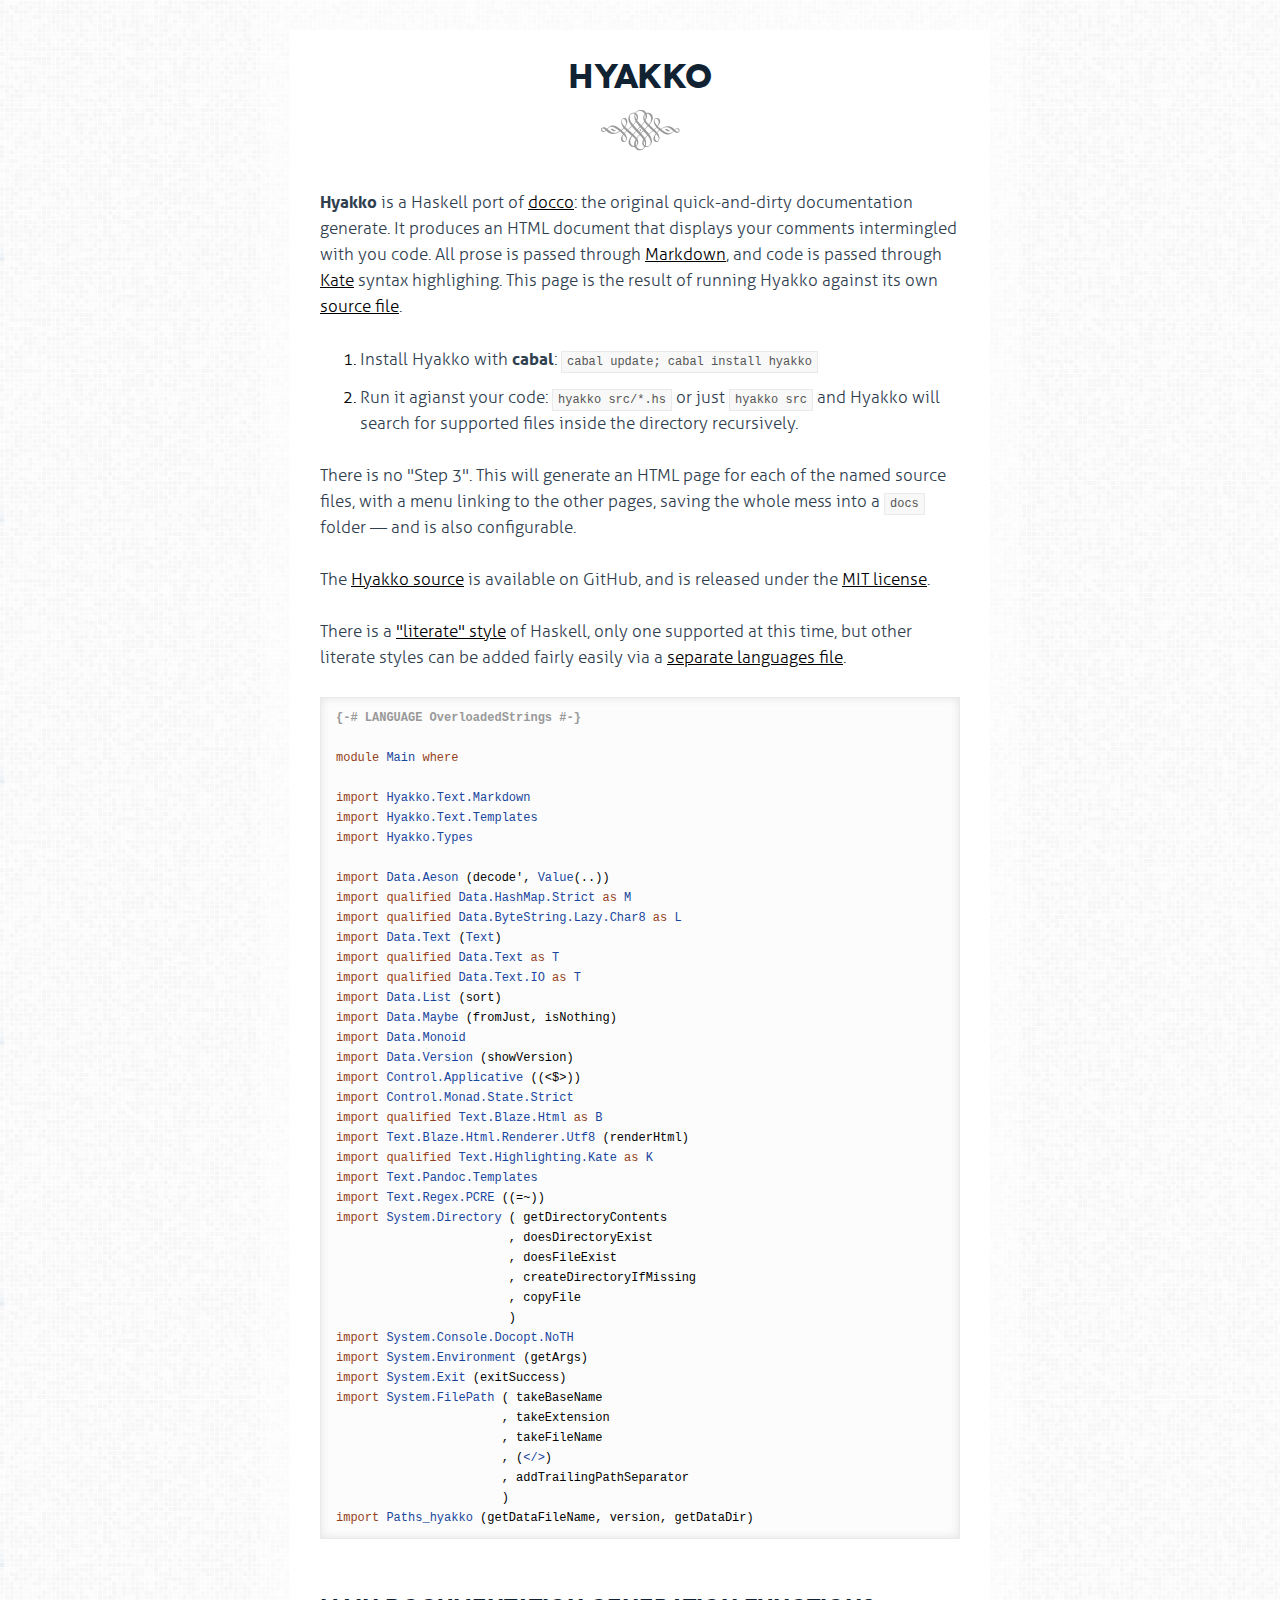
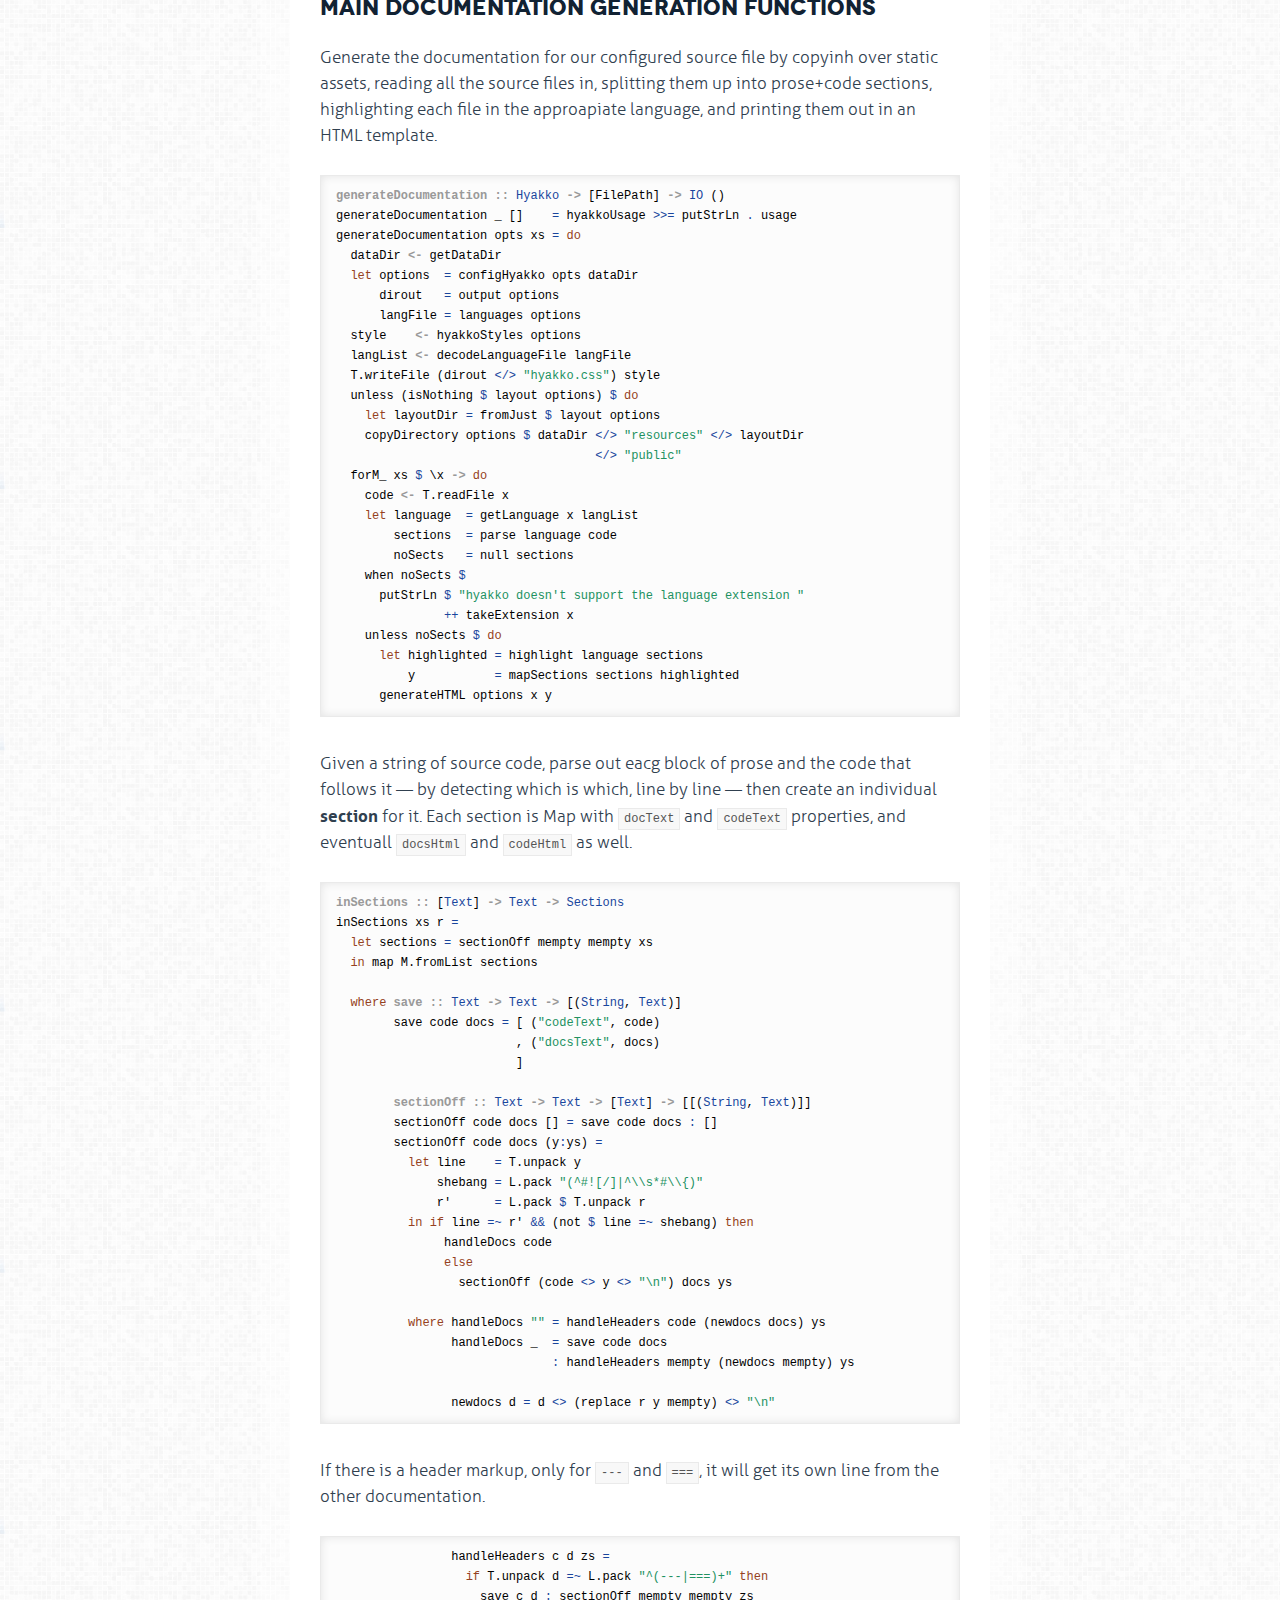
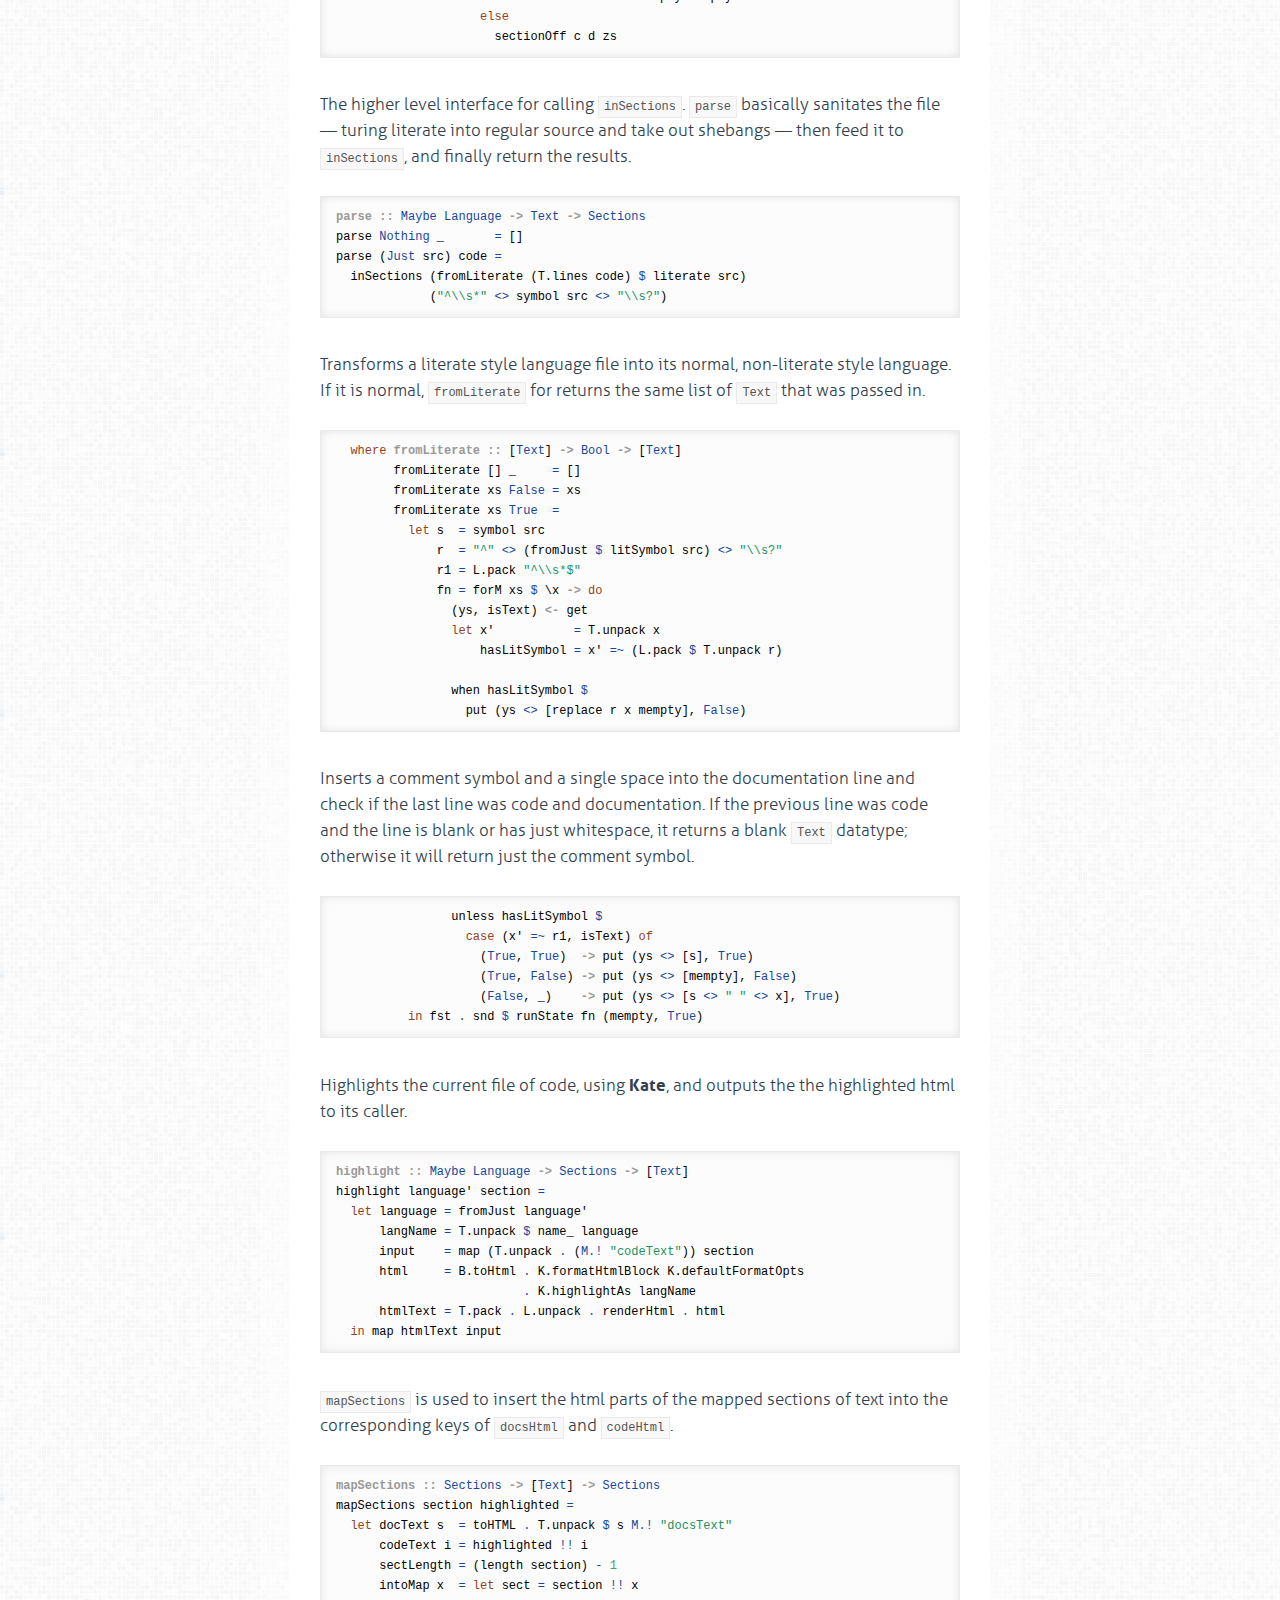
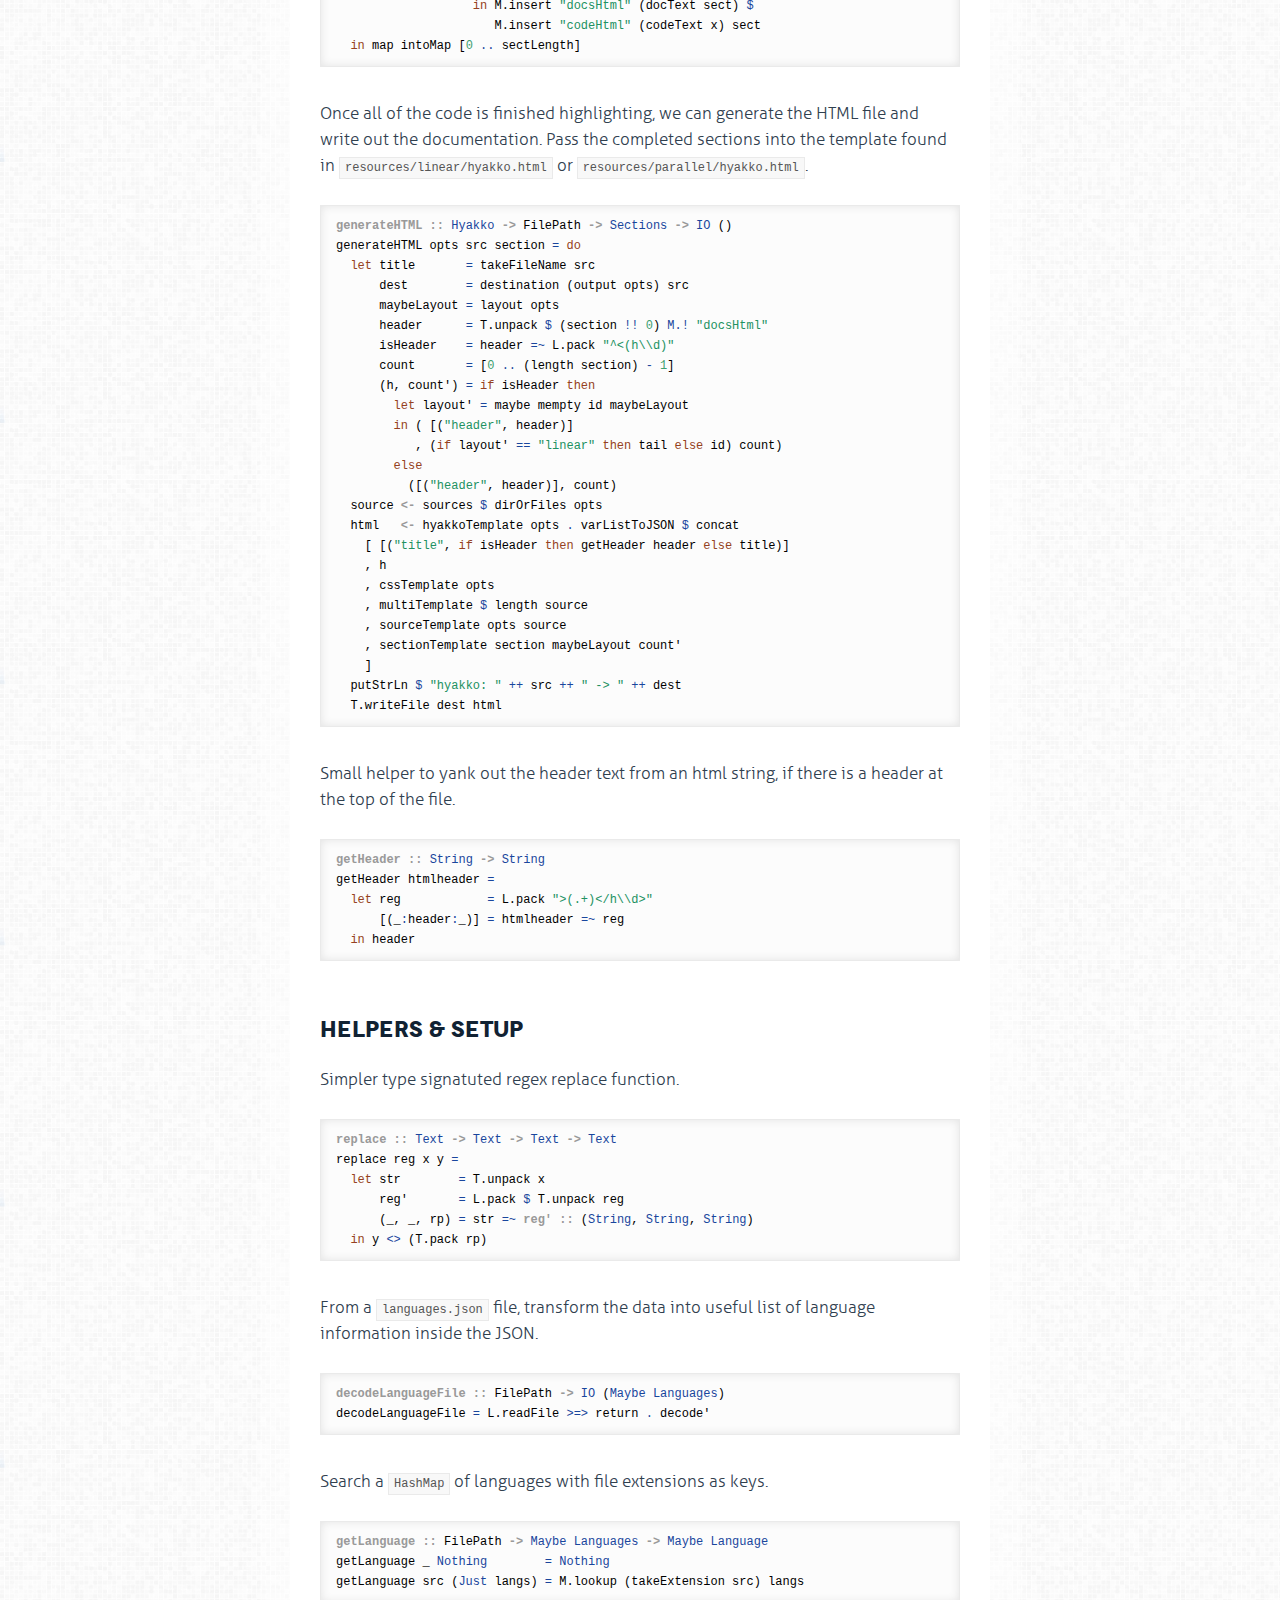
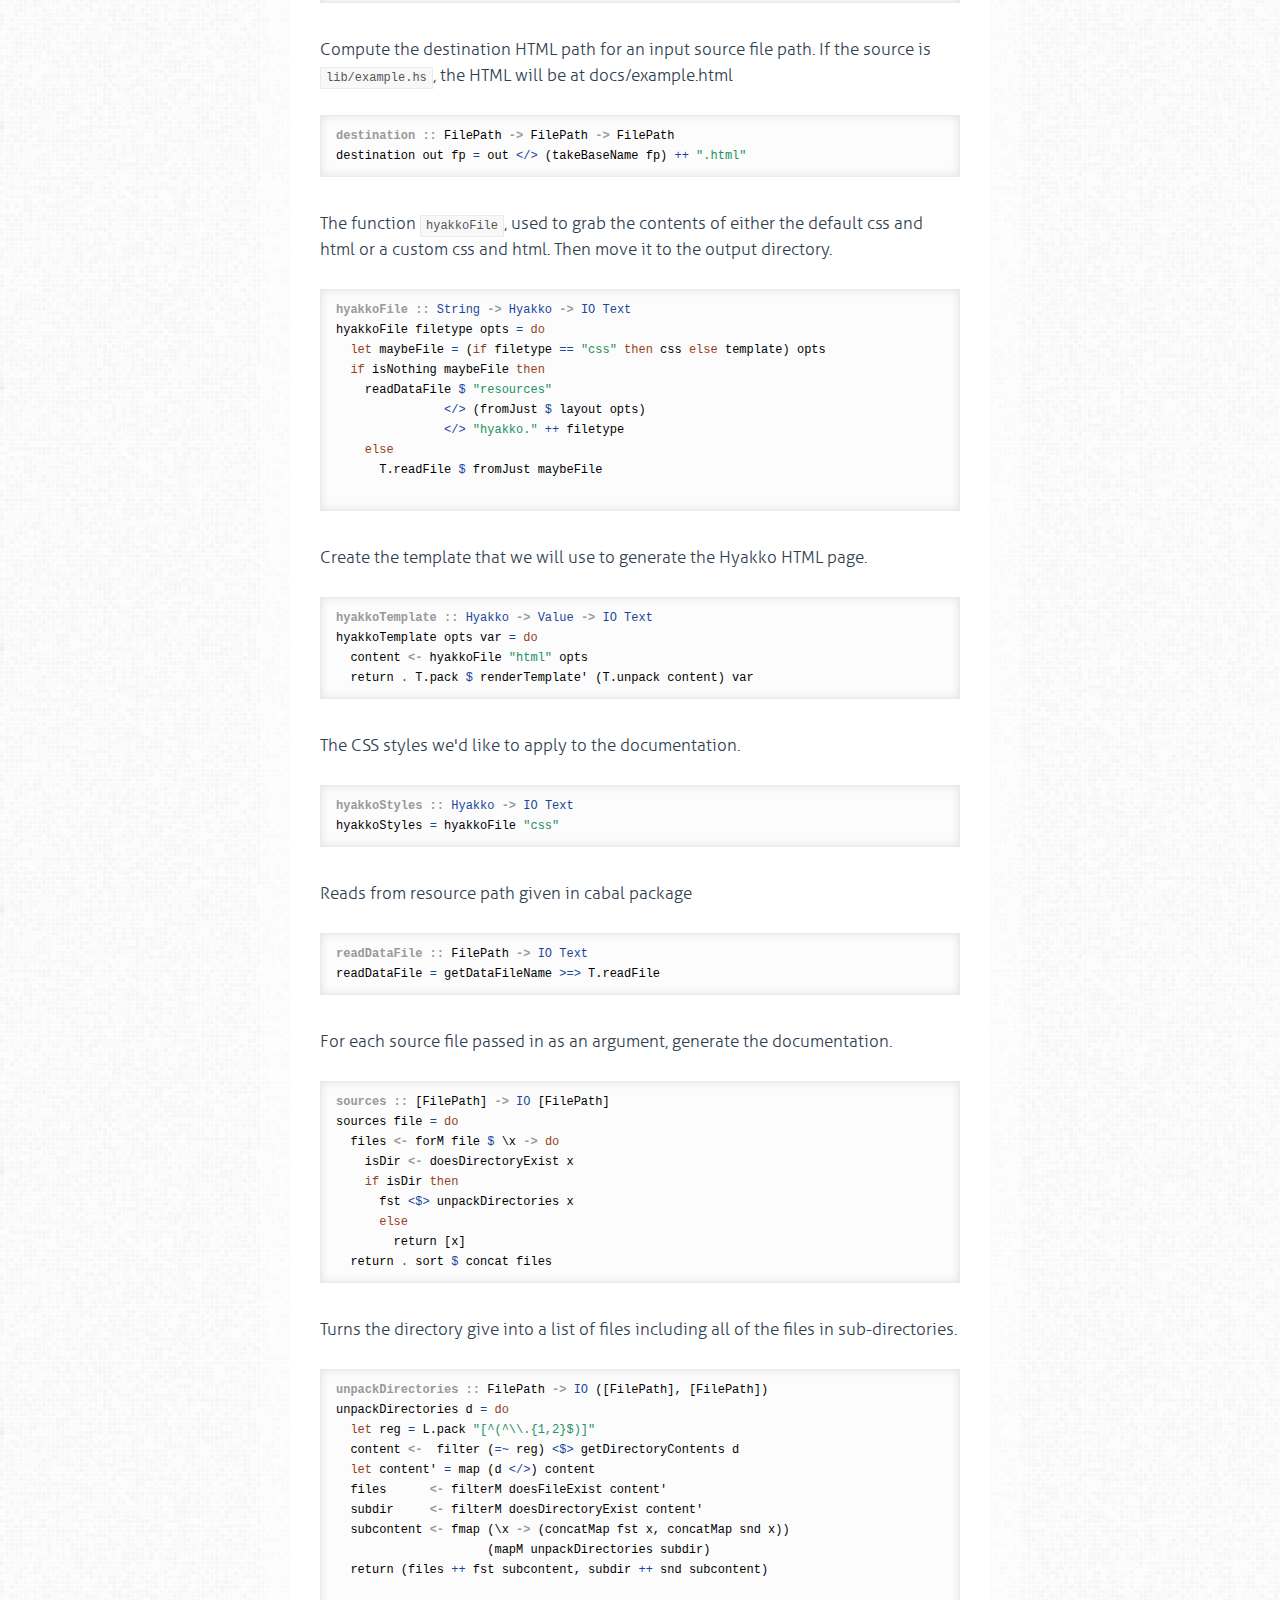
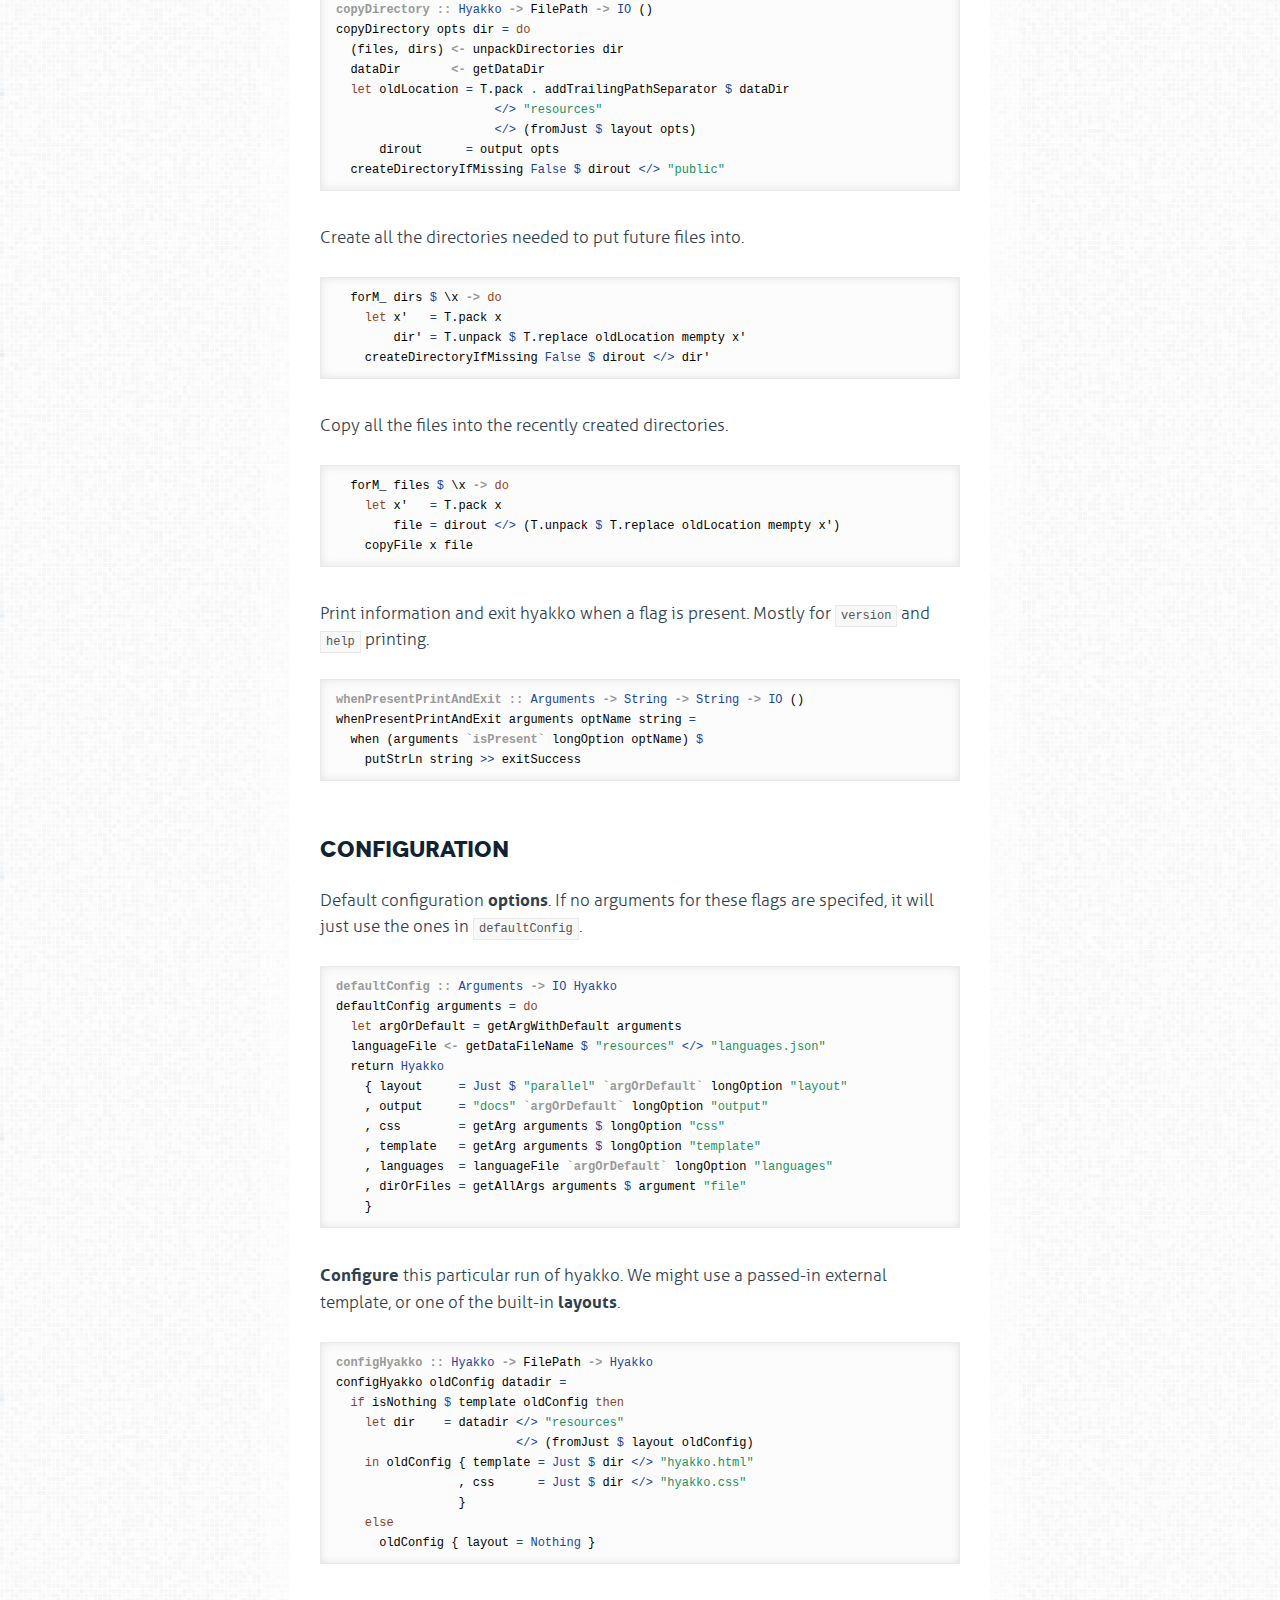
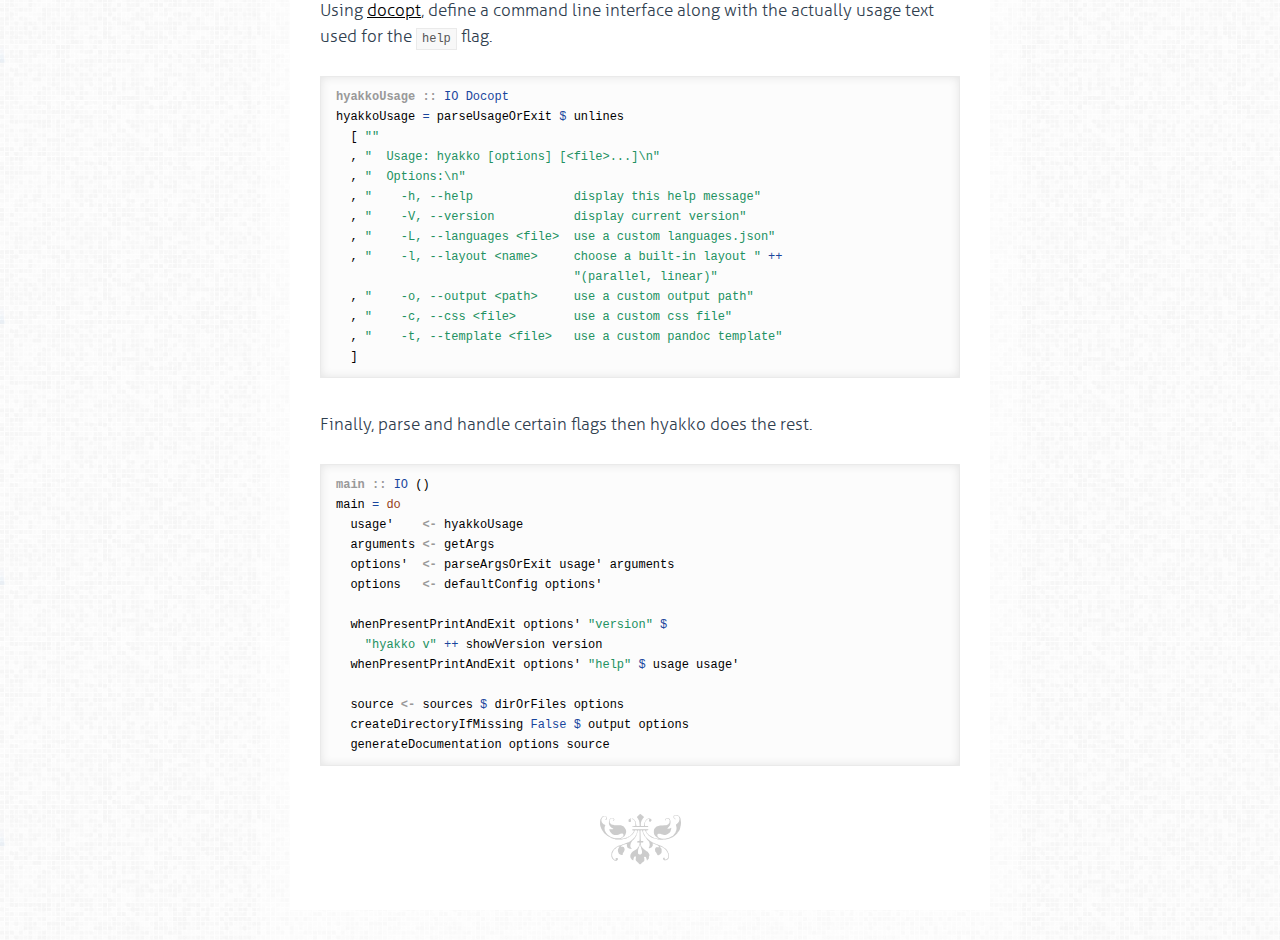
<file: index.html>
<!DOCTYPE html>

<html>
<head>
  <title>Hyakko</title>
  <meta http-equiv="content-type" content="text/html; charset=UTF-8">
    <link rel="stylesheet" media="all" href="public/stylesheets/normalize.css" />
    <link rel="stylesheet" media="all" href="hyakko.css" />
  </head>
<body>
  <div class="container">
    <div class="page">

      <div class="header">
                <h1 id="hyakko">Hyakko</h1>
        
                <div class="toc">
          <h3>Table of Contents</h3>
          <ol>
                        <li><a class="source" href="Hyakko.html">Hyakko.lhs</a></li>
                        <li><a class="source" href="Markdown.html">Markdown.hs</a></li>
                        <li><a class="source" href="Templates.html">Templates.hs</a></li>
                        <li><a class="source" href="Types.html">Types.hs</a></li>
                      </ol>
        </div>
              </div>

<p><strong>Hyakko</strong> is a Haskell port of <a href="http://jashkenas.github.com/docco/">docco</a>: the original quick-and-dirty documentation generate. It produces an HTML document that displays your comments intermingled with you code. All prose is passed through <a href="http://daringfireball.net/projects/markdown/syntax">Markdown</a>, and code is passed through <a href="http://johnmacfarlane.net/highlighting-kate/">Kate</a> syntax highlighing. This page is the result of running Hyakko against its own <a href="https://github.com/sourrust/hyakko/blob/master/src/Hyakko.lhs">source file</a>.</p>
<ol style="list-style-type: decimal">
<li><p>Install Hyakko with <strong>cabal</strong>: <code>cabal update; cabal install hyakko</code></p></li>
<li><p>Run it agianst your code: <code>hyakko src/*.hs</code> or just <code>hyakko src</code> and Hyakko will search for supported files inside the directory recursively.</p></li>
</ol>
<p>There is no &quot;Step 3&quot;. This will generate an HTML page for each of the named source files, with a menu linking to the other pages, saving the whole mess into a <code>docs</code> folder — and is also configurable.</p>
<p>The <a href="https://github.com/sourrust/hyakko">Hyakko source</a> is available on GitHub, and is released under the <a href="http://opensource.org/licenses/MIT">MIT license</a>.</p>
<p>There is a <a href="http://www.haskell.org/haskellwiki/Literate_programming">&quot;literate&quot; style</a> of Haskell, only one supported at this time, but other literate styles can be added fairly easily via a <a href="https://github.com/sourrust/hyakko/blob/master/resources/languages.json">separate languages file</a>.</p><div class="sourceCode"><pre class="sourceCode"><code class="sourceCode"><span class="ot">{-# LANGUAGE OverloadedStrings #-}</span>

<span class="kw">module</span> <span class="dt">Main</span> <span class="kw">where</span>

<span class="kw">import </span><span class="dt">Hyakko.Text.Markdown</span>
<span class="kw">import </span><span class="dt">Hyakko.Text.Templates</span>
<span class="kw">import </span><span class="dt">Hyakko.Types</span>

<span class="kw">import </span><span class="dt">Data.Aeson</span> (decode&#39;, <span class="dt">Value</span>(..))
<span class="kw">import qualified</span> <span class="dt">Data.HashMap.Strict</span> <span class="kw">as</span> <span class="dt">M</span>
<span class="kw">import qualified</span> <span class="dt">Data.ByteString.Lazy.Char8</span> <span class="kw">as</span> <span class="dt">L</span>
<span class="kw">import </span><span class="dt">Data.Text</span> (<span class="dt">Text</span>)
<span class="kw">import qualified</span> <span class="dt">Data.Text</span> <span class="kw">as</span> <span class="dt">T</span>
<span class="kw">import qualified</span> <span class="dt">Data.Text.IO</span> <span class="kw">as</span> <span class="dt">T</span>
<span class="kw">import </span><span class="dt">Data.List</span> (sort)
<span class="kw">import </span><span class="dt">Data.Maybe</span> (fromJust, isNothing)
<span class="kw">import </span><span class="dt">Data.Monoid</span>
<span class="kw">import </span><span class="dt">Data.Version</span> (showVersion)
<span class="kw">import </span><span class="dt">Control.Applicative</span> ((&lt;$&gt;))
<span class="kw">import </span><span class="dt">Control.Monad.State.Strict</span>
<span class="kw">import qualified</span> <span class="dt">Text.Blaze.Html</span> <span class="kw">as</span> <span class="dt">B</span>
<span class="kw">import </span><span class="dt">Text.Blaze.Html.Renderer.Utf8</span> (renderHtml)
<span class="kw">import qualified</span> <span class="dt">Text.Highlighting.Kate</span> <span class="kw">as</span> <span class="dt">K</span>
<span class="kw">import </span><span class="dt">Text.Pandoc.Templates</span>
<span class="kw">import </span><span class="dt">Text.Regex.PCRE</span> ((=~))
<span class="kw">import </span><span class="dt">System.Directory</span> ( getDirectoryContents
                        , doesDirectoryExist
                        , doesFileExist
                        , createDirectoryIfMissing
                        , copyFile
                        )
<span class="kw">import </span><span class="dt">System.Console.Docopt.NoTH</span>
<span class="kw">import </span><span class="dt">System.Environment</span> (getArgs)
<span class="kw">import </span><span class="dt">System.Exit</span> (exitSuccess)
<span class="kw">import </span><span class="dt">System.FilePath</span> ( takeBaseName
                       , takeExtension
                       , takeFileName
                       , (<span class="fu">&lt;/&gt;</span>)
                       , addTrailingPathSeparator
                       )
<span class="kw">import </span><span class="dt">Paths_hyakko</span> (getDataFileName, version, getDataDir)
</code></pre></div>
<h2 id="main-documentation-generation-functions">Main Documentation Generation Functions</h2>
<p>Generate the documentation for our configured source file by copyinh over static assets, reading all the source files in, splitting them up into prose+code sections, highlighting each file in the approapiate language, and printing them out in an HTML template.</p><div class="sourceCode"><pre class="sourceCode"><code class="sourceCode"><span class="ot">generateDocumentation ::</span> <span class="dt">Hyakko</span> <span class="ot">-&gt;</span> [FilePath] <span class="ot">-&gt;</span> <span class="dt">IO</span> ()
generateDocumentation _ []    <span class="fu">=</span> hyakkoUsage <span class="fu">&gt;&gt;=</span> putStrLn <span class="fu">.</span> usage
generateDocumentation opts xs <span class="fu">=</span> <span class="kw">do</span>
  dataDir <span class="ot">&lt;-</span> getDataDir
  <span class="kw">let</span> options  <span class="fu">=</span> configHyakko opts dataDir
      dirout   <span class="fu">=</span> output options
      langFile <span class="fu">=</span> languages options
  style    <span class="ot">&lt;-</span> hyakkoStyles options
  langList <span class="ot">&lt;-</span> decodeLanguageFile langFile
  T.writeFile (dirout <span class="fu">&lt;/&gt;</span> <span class="st">&quot;hyakko.css&quot;</span>) style
  unless (isNothing <span class="fu">$</span> layout options) <span class="fu">$</span> <span class="kw">do</span>
    <span class="kw">let</span> layoutDir <span class="fu">=</span> fromJust <span class="fu">$</span> layout options
    copyDirectory options <span class="fu">$</span> dataDir <span class="fu">&lt;/&gt;</span> <span class="st">&quot;resources&quot;</span> <span class="fu">&lt;/&gt;</span> layoutDir
                                    <span class="fu">&lt;/&gt;</span> <span class="st">&quot;public&quot;</span>
  forM_ xs <span class="fu">$</span> \x <span class="ot">-&gt;</span> <span class="kw">do</span>
    code <span class="ot">&lt;-</span> T.readFile x
    <span class="kw">let</span> language  <span class="fu">=</span> getLanguage x langList
        sections  <span class="fu">=</span> parse language code
        noSects   <span class="fu">=</span> null sections
    when noSects <span class="fu">$</span>
      putStrLn <span class="fu">$</span> <span class="st">&quot;hyakko doesn&#39;t support the language extension &quot;</span>
               <span class="fu">++</span> takeExtension x
    unless noSects <span class="fu">$</span> <span class="kw">do</span>
      <span class="kw">let</span> highlighted <span class="fu">=</span> highlight language sections
          y           <span class="fu">=</span> mapSections sections highlighted
      generateHTML options x y
</code></pre></div>
<p>Given a string of source code, parse out eacg block of prose and the code that follows it — by detecting which is which, line by line — then create an individual <strong>section</strong> for it. Each section is Map with <code>docText</code> and <code>codeText</code> properties, and eventuall <code>docsHtml</code> and <code>codeHtml</code> as well.</p><div class="sourceCode"><pre class="sourceCode"><code class="sourceCode"><span class="ot">inSections ::</span> [<span class="dt">Text</span>] <span class="ot">-&gt;</span> <span class="dt">Text</span> <span class="ot">-&gt;</span> <span class="dt">Sections</span>
inSections xs r <span class="fu">=</span>
  <span class="kw">let</span> sections <span class="fu">=</span> sectionOff mempty mempty xs
  <span class="kw">in</span> map M.fromList sections

  <span class="kw">where</span><span class="ot"> save ::</span> <span class="dt">Text</span> <span class="ot">-&gt;</span> <span class="dt">Text</span> <span class="ot">-&gt;</span> [(<span class="dt">String</span>, <span class="dt">Text</span>)]
        save code docs <span class="fu">=</span> [ (<span class="st">&quot;codeText&quot;</span>, code)
                         , (<span class="st">&quot;docsText&quot;</span>, docs)
                         ]

<span class="ot">        sectionOff ::</span> <span class="dt">Text</span> <span class="ot">-&gt;</span> <span class="dt">Text</span> <span class="ot">-&gt;</span> [<span class="dt">Text</span>] <span class="ot">-&gt;</span> [[(<span class="dt">String</span>, <span class="dt">Text</span>)]]
        sectionOff code docs [] <span class="fu">=</span> save code docs <span class="fu">:</span> []
        sectionOff code docs (y<span class="fu">:</span>ys) <span class="fu">=</span>
          <span class="kw">let</span> line    <span class="fu">=</span> T.unpack y
              shebang <span class="fu">=</span> L.pack <span class="st">&quot;(^#![/]|^\\s*#\\{)&quot;</span>
              r&#39;      <span class="fu">=</span> L.pack <span class="fu">$</span> T.unpack r
          <span class="kw">in</span> <span class="kw">if</span> line <span class="fu">=~</span> r&#39; <span class="fu">&amp;&amp;</span> (not <span class="fu">$</span> line <span class="fu">=~</span> shebang) <span class="kw">then</span>
               handleDocs code
               <span class="kw">else</span>
                 sectionOff (code <span class="fu">&lt;&gt;</span> y <span class="fu">&lt;&gt;</span> <span class="st">&quot;\n&quot;</span>) docs ys

          <span class="kw">where</span> handleDocs <span class="st">&quot;&quot;</span> <span class="fu">=</span> handleHeaders code (newdocs docs) ys
                handleDocs _  <span class="fu">=</span> save code docs
                              <span class="fu">:</span> handleHeaders mempty (newdocs mempty) ys

                newdocs d <span class="fu">=</span> d <span class="fu">&lt;&gt;</span> (replace r y mempty) <span class="fu">&lt;&gt;</span> <span class="st">&quot;\n&quot;</span>
</code></pre></div>
<p>If there is a header markup, only for <code>---</code> and <code>===</code>, it will get its own line from the other documentation.</p><div class="sourceCode"><pre class="sourceCode"><code class="sourceCode">                handleHeaders c d zs <span class="fu">=</span>
                  <span class="kw">if</span> T.unpack d <span class="fu">=~</span> L.pack <span class="st">&quot;^(---|===)+&quot;</span> <span class="kw">then</span>
                    save c d <span class="fu">:</span> sectionOff mempty mempty zs
                    <span class="kw">else</span>
                      sectionOff c d zs
</code></pre></div>
<p>The higher level interface for calling <code>inSections</code>. <code>parse</code> basically sanitates the file — turing literate into regular source and take out shebangs — then feed it to <code>inSections</code>, and finally return the results.</p><div class="sourceCode"><pre class="sourceCode"><code class="sourceCode"><span class="ot">parse ::</span> <span class="dt">Maybe</span> <span class="dt">Language</span> <span class="ot">-&gt;</span> <span class="dt">Text</span> <span class="ot">-&gt;</span> <span class="dt">Sections</span>
parse <span class="dt">Nothing</span> _       <span class="fu">=</span> []
parse (<span class="dt">Just</span> src) code <span class="fu">=</span>
  inSections (fromLiterate (T.lines code) <span class="fu">$</span> literate src)
             (<span class="st">&quot;^\\s*&quot;</span> <span class="fu">&lt;&gt;</span> symbol src <span class="fu">&lt;&gt;</span> <span class="st">&quot;\\s?&quot;</span>)
</code></pre></div>
<p>Transforms a literate style language file into its normal, non-literate style language. If it is normal, <code>fromLiterate</code> for returns the same list of <code>Text</code> that was passed in.</p><div class="sourceCode"><pre class="sourceCode"><code class="sourceCode">  <span class="kw">where</span><span class="ot"> fromLiterate ::</span> [<span class="dt">Text</span>] <span class="ot">-&gt;</span> <span class="dt">Bool</span> <span class="ot">-&gt;</span> [<span class="dt">Text</span>]
        fromLiterate [] _     <span class="fu">=</span> []
        fromLiterate xs <span class="dt">False</span> <span class="fu">=</span> xs
        fromLiterate xs <span class="dt">True</span>  <span class="fu">=</span>
          <span class="kw">let</span> s  <span class="fu">=</span> symbol src
              r  <span class="fu">=</span> <span class="st">&quot;^&quot;</span> <span class="fu">&lt;&gt;</span> (fromJust <span class="fu">$</span> litSymbol src) <span class="fu">&lt;&gt;</span> <span class="st">&quot;\\s?&quot;</span>
              r1 <span class="fu">=</span> L.pack <span class="st">&quot;^\\s*$&quot;</span>
              fn <span class="fu">=</span> forM xs <span class="fu">$</span> \x <span class="ot">-&gt;</span> <span class="kw">do</span>
                (ys, isText) <span class="ot">&lt;-</span> get
                <span class="kw">let</span> x&#39;           <span class="fu">=</span> T.unpack x
                    hasLitSymbol <span class="fu">=</span> x&#39; <span class="fu">=~</span> (L.pack <span class="fu">$</span> T.unpack r)

                when hasLitSymbol <span class="fu">$</span>
                  put (ys <span class="fu">&lt;&gt;</span> [replace r x mempty], <span class="dt">False</span>)
</code></pre></div>
<p>Inserts a comment symbol and a single space into the documentation line and check if the last line was code and documentation. If the previous line was code and the line is blank or has just whitespace, it returns a blank <code>Text</code> datatype; otherwise it will return just the comment symbol.</p><div class="sourceCode"><pre class="sourceCode"><code class="sourceCode">                unless hasLitSymbol <span class="fu">$</span>
                  <span class="kw">case</span> (x&#39; <span class="fu">=~</span> r1, isText) <span class="kw">of</span>
                    (<span class="dt">True</span>, <span class="dt">True</span>)  <span class="ot">-&gt;</span> put (ys <span class="fu">&lt;&gt;</span> [s], <span class="dt">True</span>)
                    (<span class="dt">True</span>, <span class="dt">False</span>) <span class="ot">-&gt;</span> put (ys <span class="fu">&lt;&gt;</span> [mempty], <span class="dt">False</span>)
                    (<span class="dt">False</span>, _)    <span class="ot">-&gt;</span> put (ys <span class="fu">&lt;&gt;</span> [s <span class="fu">&lt;&gt;</span> <span class="st">&quot; &quot;</span> <span class="fu">&lt;&gt;</span> x], <span class="dt">True</span>)
          <span class="kw">in</span> fst <span class="fu">.</span> snd <span class="fu">$</span> runState fn (mempty, <span class="dt">True</span>)
</code></pre></div>
<p>Highlights the current file of code, using <strong>Kate</strong>, and outputs the the highlighted html to its caller.</p><div class="sourceCode"><pre class="sourceCode"><code class="sourceCode"><span class="ot">highlight ::</span> <span class="dt">Maybe</span> <span class="dt">Language</span> <span class="ot">-&gt;</span> <span class="dt">Sections</span> <span class="ot">-&gt;</span> [<span class="dt">Text</span>]
highlight language&#39; section <span class="fu">=</span>
  <span class="kw">let</span> language <span class="fu">=</span> fromJust language&#39;
      langName <span class="fu">=</span> T.unpack <span class="fu">$</span> name_ language
      input    <span class="fu">=</span> map (T.unpack <span class="fu">.</span> (<span class="fu">M.!</span> <span class="st">&quot;codeText&quot;</span>)) section
      html     <span class="fu">=</span> B.toHtml <span class="fu">.</span> K.formatHtmlBlock K.defaultFormatOpts
                          <span class="fu">.</span> K.highlightAs langName
      htmlText <span class="fu">=</span> T.pack <span class="fu">.</span> L.unpack <span class="fu">.</span> renderHtml <span class="fu">.</span> html
  <span class="kw">in</span> map htmlText input
</code></pre></div>
<p><code>mapSections</code> is used to insert the html parts of the mapped sections of text into the corresponding keys of <code>docsHtml</code> and <code>codeHtml</code>.</p><div class="sourceCode"><pre class="sourceCode"><code class="sourceCode"><span class="ot">mapSections ::</span> <span class="dt">Sections</span> <span class="ot">-&gt;</span> [<span class="dt">Text</span>] <span class="ot">-&gt;</span> <span class="dt">Sections</span>
mapSections section highlighted <span class="fu">=</span>
  <span class="kw">let</span> docText s  <span class="fu">=</span> toHTML <span class="fu">.</span> T.unpack <span class="fu">$</span> s <span class="fu">M.!</span> <span class="st">&quot;docsText&quot;</span>
      codeText i <span class="fu">=</span> highlighted <span class="fu">!!</span> i
      sectLength <span class="fu">=</span> (length section) <span class="fu">-</span> <span class="dv">1</span>
      intoMap x  <span class="fu">=</span> <span class="kw">let</span> sect <span class="fu">=</span> section <span class="fu">!!</span> x
                   <span class="kw">in</span> M.insert <span class="st">&quot;docsHtml&quot;</span> (docText sect) <span class="fu">$</span>
                      M.insert <span class="st">&quot;codeHtml&quot;</span> (codeText x) sect
  <span class="kw">in</span> map intoMap [<span class="dv">0</span> <span class="fu">..</span> sectLength]
</code></pre></div>
<p>Once all of the code is finished highlighting, we can generate the HTML file and write out the documentation. Pass the completed sections into the template found in <code>resources/linear/hyakko.html</code> or <code>resources/parallel/hyakko.html</code>.</p><div class="sourceCode"><pre class="sourceCode"><code class="sourceCode"><span class="ot">generateHTML ::</span> <span class="dt">Hyakko</span> <span class="ot">-&gt;</span> FilePath <span class="ot">-&gt;</span> <span class="dt">Sections</span> <span class="ot">-&gt;</span> <span class="dt">IO</span> ()
generateHTML opts src section <span class="fu">=</span> <span class="kw">do</span>
  <span class="kw">let</span> title       <span class="fu">=</span> takeFileName src
      dest        <span class="fu">=</span> destination (output opts) src
      maybeLayout <span class="fu">=</span> layout opts
      header      <span class="fu">=</span> T.unpack <span class="fu">$</span> (section <span class="fu">!!</span> <span class="dv">0</span>) <span class="fu">M.!</span> <span class="st">&quot;docsHtml&quot;</span>
      isHeader    <span class="fu">=</span> header <span class="fu">=~</span> L.pack <span class="st">&quot;^&lt;(h\\d)&quot;</span>
      count       <span class="fu">=</span> [<span class="dv">0</span> <span class="fu">..</span> (length section) <span class="fu">-</span> <span class="dv">1</span>]
      (h, count&#39;) <span class="fu">=</span> <span class="kw">if</span> isHeader <span class="kw">then</span>
        <span class="kw">let</span> layout&#39; <span class="fu">=</span> maybe mempty id maybeLayout
        <span class="kw">in</span> ( [(<span class="st">&quot;header&quot;</span>, header)]
           , (<span class="kw">if</span> layout&#39; <span class="fu">==</span> <span class="st">&quot;linear&quot;</span> <span class="kw">then</span> tail <span class="kw">else</span> id) count)
        <span class="kw">else</span>
          ([(<span class="st">&quot;header&quot;</span>, header)], count)
  source <span class="ot">&lt;-</span> sources <span class="fu">$</span> dirOrFiles opts
  html   <span class="ot">&lt;-</span> hyakkoTemplate opts <span class="fu">.</span> varListToJSON <span class="fu">$</span> concat
    [ [(<span class="st">&quot;title&quot;</span>, <span class="kw">if</span> isHeader <span class="kw">then</span> getHeader header <span class="kw">else</span> title)]
    , h
    , cssTemplate opts
    , multiTemplate <span class="fu">$</span> length source
    , sourceTemplate opts source
    , sectionTemplate section maybeLayout count&#39;
    ]
  putStrLn <span class="fu">$</span> <span class="st">&quot;hyakko: &quot;</span> <span class="fu">++</span> src <span class="fu">++</span> <span class="st">&quot; -&gt; &quot;</span> <span class="fu">++</span> dest
  T.writeFile dest html
</code></pre></div>
<p>Small helper to yank out the header text from an html string, if there is a header at the top of the file.</p><div class="sourceCode"><pre class="sourceCode"><code class="sourceCode"><span class="ot">getHeader ::</span> <span class="dt">String</span> <span class="ot">-&gt;</span> <span class="dt">String</span>
getHeader htmlheader <span class="fu">=</span>
  <span class="kw">let</span> reg            <span class="fu">=</span> L.pack <span class="st">&quot;&gt;(.+)&lt;/h\\d&gt;&quot;</span>
      [(_<span class="fu">:</span>header<span class="fu">:</span>_)] <span class="fu">=</span> htmlheader <span class="fu">=~</span> reg
  <span class="kw">in</span> header
</code></pre></div>
<h2 id="helpers-setup">Helpers &amp; Setup</h2>
<p>Simpler type signatuted regex replace function.</p><div class="sourceCode"><pre class="sourceCode"><code class="sourceCode"><span class="ot">replace ::</span> <span class="dt">Text</span> <span class="ot">-&gt;</span> <span class="dt">Text</span> <span class="ot">-&gt;</span> <span class="dt">Text</span> <span class="ot">-&gt;</span> <span class="dt">Text</span>
replace reg x y <span class="fu">=</span>
  <span class="kw">let</span> str        <span class="fu">=</span> T.unpack x
      reg&#39;       <span class="fu">=</span> L.pack <span class="fu">$</span> T.unpack reg
      (_, _, rp) <span class="fu">=</span> str <span class="fu">=~</span><span class="ot"> reg&#39; ::</span> (<span class="dt">String</span>, <span class="dt">String</span>, <span class="dt">String</span>)
  <span class="kw">in</span> y <span class="fu">&lt;&gt;</span> (T.pack rp)
</code></pre></div>
<p>From a <code>languages.json</code> file, transform the data into useful list of language information inside the JSON.</p><div class="sourceCode"><pre class="sourceCode"><code class="sourceCode"><span class="ot">decodeLanguageFile ::</span> FilePath <span class="ot">-&gt;</span> <span class="dt">IO</span> (<span class="dt">Maybe</span> <span class="dt">Languages</span>)
decodeLanguageFile <span class="fu">=</span> L.readFile <span class="fu">&gt;=&gt;</span> return <span class="fu">.</span> decode&#39;
</code></pre></div>
<p>Search a <code>HashMap</code> of languages with file extensions as keys.</p><div class="sourceCode"><pre class="sourceCode"><code class="sourceCode"><span class="ot">getLanguage ::</span> FilePath <span class="ot">-&gt;</span> <span class="dt">Maybe</span> <span class="dt">Languages</span> <span class="ot">-&gt;</span> <span class="dt">Maybe</span> <span class="dt">Language</span>
getLanguage _ <span class="dt">Nothing</span>        <span class="fu">=</span> <span class="dt">Nothing</span>
getLanguage src (<span class="dt">Just</span> langs) <span class="fu">=</span> M.lookup (takeExtension src) langs
</code></pre></div>
<p>Compute the destination HTML path for an input source file path. If the source is <code>lib/example.hs</code>, the HTML will be at docs/example.html</p><div class="sourceCode"><pre class="sourceCode"><code class="sourceCode"><span class="ot">destination ::</span> FilePath <span class="ot">-&gt;</span> FilePath <span class="ot">-&gt;</span> FilePath
destination out fp <span class="fu">=</span> out <span class="fu">&lt;/&gt;</span> (takeBaseName fp) <span class="fu">++</span> <span class="st">&quot;.html&quot;</span>
</code></pre></div>
<p>The function <code>hyakkoFile</code>, used to grab the contents of either the default css and html or a custom css and html. Then move it to the output directory.</p><div class="sourceCode"><pre class="sourceCode"><code class="sourceCode"><span class="ot">hyakkoFile ::</span> <span class="dt">String</span> <span class="ot">-&gt;</span> <span class="dt">Hyakko</span> <span class="ot">-&gt;</span> <span class="dt">IO</span> <span class="dt">Text</span>
hyakkoFile filetype opts <span class="fu">=</span> <span class="kw">do</span>
  <span class="kw">let</span> maybeFile <span class="fu">=</span> (<span class="kw">if</span> filetype <span class="fu">==</span> <span class="st">&quot;css&quot;</span> <span class="kw">then</span> css <span class="kw">else</span> template) opts
  <span class="kw">if</span> isNothing maybeFile <span class="kw">then</span>
    readDataFile <span class="fu">$</span> <span class="st">&quot;resources&quot;</span>
               <span class="fu">&lt;/&gt;</span> (fromJust <span class="fu">$</span> layout opts)
               <span class="fu">&lt;/&gt;</span> <span class="st">&quot;hyakko.&quot;</span> <span class="fu">++</span> filetype
    <span class="kw">else</span>
      T.readFile <span class="fu">$</span> fromJust maybeFile

</code></pre></div>
<p>Create the template that we will use to generate the Hyakko HTML page.</p><div class="sourceCode"><pre class="sourceCode"><code class="sourceCode"><span class="ot">hyakkoTemplate ::</span> <span class="dt">Hyakko</span> <span class="ot">-&gt;</span> <span class="dt">Value</span> <span class="ot">-&gt;</span> <span class="dt">IO</span> <span class="dt">Text</span>
hyakkoTemplate opts var <span class="fu">=</span> <span class="kw">do</span>
  content <span class="ot">&lt;-</span> hyakkoFile <span class="st">&quot;html&quot;</span> opts
  return <span class="fu">.</span> T.pack <span class="fu">$</span> renderTemplate&#39; (T.unpack content) var
</code></pre></div>
<p>The CSS styles we'd like to apply to the documentation.</p><div class="sourceCode"><pre class="sourceCode"><code class="sourceCode"><span class="ot">hyakkoStyles ::</span> <span class="dt">Hyakko</span> <span class="ot">-&gt;</span> <span class="dt">IO</span> <span class="dt">Text</span>
hyakkoStyles <span class="fu">=</span> hyakkoFile <span class="st">&quot;css&quot;</span>
</code></pre></div>
<p>Reads from resource path given in cabal package</p><div class="sourceCode"><pre class="sourceCode"><code class="sourceCode"><span class="ot">readDataFile ::</span> FilePath <span class="ot">-&gt;</span> <span class="dt">IO</span> <span class="dt">Text</span>
readDataFile <span class="fu">=</span> getDataFileName <span class="fu">&gt;=&gt;</span> T.readFile
</code></pre></div>
<p>For each source file passed in as an argument, generate the documentation.</p><div class="sourceCode"><pre class="sourceCode"><code class="sourceCode"><span class="ot">sources ::</span> [FilePath] <span class="ot">-&gt;</span> <span class="dt">IO</span> [FilePath]
sources file <span class="fu">=</span> <span class="kw">do</span>
  files <span class="ot">&lt;-</span> forM file <span class="fu">$</span> \x <span class="ot">-&gt;</span> <span class="kw">do</span>
    isDir <span class="ot">&lt;-</span> doesDirectoryExist x
    <span class="kw">if</span> isDir <span class="kw">then</span>
      fst <span class="fu">&lt;$&gt;</span> unpackDirectories x
      <span class="kw">else</span>
        return [x]
  return <span class="fu">.</span> sort <span class="fu">$</span> concat files
</code></pre></div>
<p>Turns the directory give into a list of files including all of the files in sub-directories.</p><div class="sourceCode"><pre class="sourceCode"><code class="sourceCode"><span class="ot">unpackDirectories ::</span> FilePath <span class="ot">-&gt;</span> <span class="dt">IO</span> ([FilePath], [FilePath])
unpackDirectories d <span class="fu">=</span> <span class="kw">do</span>
  <span class="kw">let</span> reg <span class="fu">=</span> L.pack <span class="st">&quot;[^(^\\.{1,2}$)]&quot;</span>
  content <span class="ot">&lt;-</span>  filter (<span class="fu">=~</span> reg) <span class="fu">&lt;$&gt;</span> getDirectoryContents d
  <span class="kw">let</span> content&#39; <span class="fu">=</span> map (d <span class="fu">&lt;/&gt;</span>) content
  files      <span class="ot">&lt;-</span> filterM doesFileExist content&#39;
  subdir     <span class="ot">&lt;-</span> filterM doesDirectoryExist content&#39;
  subcontent <span class="ot">&lt;-</span> fmap (\x <span class="ot">-&gt;</span> (concatMap fst x, concatMap snd x))
                     (mapM unpackDirectories subdir)
  return (files <span class="fu">++</span> fst subcontent, subdir <span class="fu">++</span> snd subcontent)

<span class="ot">copyDirectory ::</span> <span class="dt">Hyakko</span> <span class="ot">-&gt;</span> FilePath <span class="ot">-&gt;</span> <span class="dt">IO</span> ()
copyDirectory opts dir <span class="fu">=</span> <span class="kw">do</span>
  (files, dirs) <span class="ot">&lt;-</span> unpackDirectories dir
  dataDir       <span class="ot">&lt;-</span> getDataDir
  <span class="kw">let</span> oldLocation <span class="fu">=</span> T.pack <span class="fu">.</span> addTrailingPathSeparator <span class="fu">$</span> dataDir
                      <span class="fu">&lt;/&gt;</span> <span class="st">&quot;resources&quot;</span>
                      <span class="fu">&lt;/&gt;</span> (fromJust <span class="fu">$</span> layout opts)
      dirout      <span class="fu">=</span> output opts
  createDirectoryIfMissing <span class="dt">False</span> <span class="fu">$</span> dirout <span class="fu">&lt;/&gt;</span> <span class="st">&quot;public&quot;</span>
</code></pre></div>
<p>Create all the directories needed to put future files into.</p><div class="sourceCode"><pre class="sourceCode"><code class="sourceCode">  forM_ dirs <span class="fu">$</span> \x <span class="ot">-&gt;</span> <span class="kw">do</span>
    <span class="kw">let</span> x&#39;   <span class="fu">=</span> T.pack x
        dir&#39; <span class="fu">=</span> T.unpack <span class="fu">$</span> T.replace oldLocation mempty x&#39;
    createDirectoryIfMissing <span class="dt">False</span> <span class="fu">$</span> dirout <span class="fu">&lt;/&gt;</span> dir&#39;
</code></pre></div>
<p>Copy all the files into the recently created directories.</p><div class="sourceCode"><pre class="sourceCode"><code class="sourceCode">  forM_ files <span class="fu">$</span> \x <span class="ot">-&gt;</span> <span class="kw">do</span>
    <span class="kw">let</span> x&#39;   <span class="fu">=</span> T.pack x
        file <span class="fu">=</span> dirout <span class="fu">&lt;/&gt;</span> (T.unpack <span class="fu">$</span> T.replace oldLocation mempty x&#39;)
    copyFile x file
</code></pre></div>
<p>Print information and exit hyakko when a flag is present. Mostly for <code>version</code> and <code>help</code> printing.</p><div class="sourceCode"><pre class="sourceCode"><code class="sourceCode"><span class="ot">whenPresentPrintAndExit ::</span> <span class="dt">Arguments</span> <span class="ot">-&gt;</span> <span class="dt">String</span> <span class="ot">-&gt;</span> <span class="dt">String</span> <span class="ot">-&gt;</span> <span class="dt">IO</span> ()
whenPresentPrintAndExit arguments optName string <span class="fu">=</span>
  when (arguments <span class="ot">`isPresent`</span> longOption optName) <span class="fu">$</span>
    putStrLn string <span class="fu">&gt;&gt;</span> exitSuccess
</code></pre></div>
<h2 id="configuration">Configuration</h2>
<p>Default configuration <strong>options</strong>. If no arguments for these flags are specifed, it will just use the ones in <code>defaultConfig</code>.</p><div class="sourceCode"><pre class="sourceCode"><code class="sourceCode"><span class="ot">defaultConfig ::</span> <span class="dt">Arguments</span> <span class="ot">-&gt;</span> <span class="dt">IO</span> <span class="dt">Hyakko</span>
defaultConfig arguments <span class="fu">=</span> <span class="kw">do</span>
  <span class="kw">let</span> argOrDefault <span class="fu">=</span> getArgWithDefault arguments
  languageFile <span class="ot">&lt;-</span> getDataFileName <span class="fu">$</span> <span class="st">&quot;resources&quot;</span> <span class="fu">&lt;/&gt;</span> <span class="st">&quot;languages.json&quot;</span>
  return <span class="dt">Hyakko</span>
    { layout     <span class="fu">=</span> <span class="dt">Just</span> <span class="fu">$</span> <span class="st">&quot;parallel&quot;</span> <span class="ot">`argOrDefault`</span> longOption <span class="st">&quot;layout&quot;</span>
    , output     <span class="fu">=</span> <span class="st">&quot;docs&quot;</span> <span class="ot">`argOrDefault`</span> longOption <span class="st">&quot;output&quot;</span>
    , css        <span class="fu">=</span> getArg arguments <span class="fu">$</span> longOption <span class="st">&quot;css&quot;</span>
    , template   <span class="fu">=</span> getArg arguments <span class="fu">$</span> longOption <span class="st">&quot;template&quot;</span>
    , languages  <span class="fu">=</span> languageFile <span class="ot">`argOrDefault`</span> longOption <span class="st">&quot;languages&quot;</span>
    , dirOrFiles <span class="fu">=</span> getAllArgs arguments <span class="fu">$</span> argument <span class="st">&quot;file&quot;</span>
    }
</code></pre></div>
<p><strong>Configure</strong> this particular run of hyakko. We might use a passed-in external template, or one of the built-in <strong>layouts</strong>.</p><div class="sourceCode"><pre class="sourceCode"><code class="sourceCode"><span class="ot">configHyakko ::</span> <span class="dt">Hyakko</span> <span class="ot">-&gt;</span> FilePath <span class="ot">-&gt;</span> <span class="dt">Hyakko</span>
configHyakko oldConfig datadir <span class="fu">=</span>
  <span class="kw">if</span> isNothing <span class="fu">$</span> template oldConfig <span class="kw">then</span>
    <span class="kw">let</span> dir    <span class="fu">=</span> datadir <span class="fu">&lt;/&gt;</span> <span class="st">&quot;resources&quot;</span>
                         <span class="fu">&lt;/&gt;</span> (fromJust <span class="fu">$</span> layout oldConfig)
    <span class="kw">in</span> oldConfig { template <span class="fu">=</span> <span class="dt">Just</span> <span class="fu">$</span> dir <span class="fu">&lt;/&gt;</span> <span class="st">&quot;hyakko.html&quot;</span>
                 , css      <span class="fu">=</span> <span class="dt">Just</span> <span class="fu">$</span> dir <span class="fu">&lt;/&gt;</span> <span class="st">&quot;hyakko.css&quot;</span>
                 }
    <span class="kw">else</span>
      oldConfig { layout <span class="fu">=</span> <span class="dt">Nothing</span> }
</code></pre></div>
<p>Using <a href="https://github.com/docopt/docopt.hs">docopt</a>, define a command line interface along with the actually usage text used for the <code>help</code> flag.</p><div class="sourceCode"><pre class="sourceCode"><code class="sourceCode"><span class="ot">hyakkoUsage ::</span> <span class="dt">IO</span> <span class="dt">Docopt</span>
hyakkoUsage <span class="fu">=</span> parseUsageOrExit <span class="fu">$</span> unlines
  [ <span class="st">&quot;&quot;</span>
  , <span class="st">&quot;  Usage: hyakko [options] [&lt;file&gt;...]\n&quot;</span>
  , <span class="st">&quot;  Options:\n&quot;</span>
  , <span class="st">&quot;    -h, --help              display this help message&quot;</span>
  , <span class="st">&quot;    -V, --version           display current version&quot;</span>
  , <span class="st">&quot;    -L, --languages &lt;file&gt;  use a custom languages.json&quot;</span>
  , <span class="st">&quot;    -l, --layout &lt;name&gt;     choose a built-in layout &quot;</span> <span class="fu">++</span>
                                 <span class="st">&quot;(parallel, linear)&quot;</span>
  , <span class="st">&quot;    -o, --output &lt;path&gt;     use a custom output path&quot;</span>
  , <span class="st">&quot;    -c, --css &lt;file&gt;        use a custom css file&quot;</span>
  , <span class="st">&quot;    -t, --template &lt;file&gt;   use a custom pandoc template&quot;</span>
  ]
</code></pre></div>
<p>Finally, parse and handle certain flags then hyakko does the rest.</p><div class="sourceCode"><pre class="sourceCode"><code class="sourceCode"><span class="ot">main ::</span> <span class="dt">IO</span> ()
main <span class="fu">=</span> <span class="kw">do</span>
  usage&#39;    <span class="ot">&lt;-</span> hyakkoUsage
  arguments <span class="ot">&lt;-</span> getArgs
  options&#39;  <span class="ot">&lt;-</span> parseArgsOrExit usage&#39; arguments
  options   <span class="ot">&lt;-</span> defaultConfig options&#39;

  whenPresentPrintAndExit options&#39; <span class="st">&quot;version&quot;</span> <span class="fu">$</span>
    <span class="st">&quot;hyakko v&quot;</span> <span class="fu">++</span> showVersion version
  whenPresentPrintAndExit options&#39; <span class="st">&quot;help&quot;</span> <span class="fu">$</span> usage usage&#39;

  source <span class="ot">&lt;-</span> sources <span class="fu">$</span> dirOrFiles options
  createDirectoryIfMissing <span class="dt">False</span> <span class="fu">$</span> output options
  generateDocumentation options source</code></pre></div>
      <div class="fleur">h</div>
    </div>
  </div>
</body>
</html>
</file>
<file: hyakko.css>
/*--------------------- Typography ----------------------------*/

@font-face {
    font-family: 'aller-light';
    src: url('public/fonts/aller-light.eot');
    src: url('public/fonts/aller-light.eot?#iefix') format('embedded-opentype'),
         url('public/fonts/aller-light.woff') format('woff'),
         url('public/fonts/aller-light.ttf') format('truetype');
    font-weight: normal;
    font-style: normal;
}

@font-face {
    font-family: 'aller-bold';
    src: url('public/fonts/aller-bold.eot');
    src: url('public/fonts/aller-bold.eot?#iefix') format('embedded-opentype'),
         url('public/fonts/aller-bold.woff') format('woff'),
         url('public/fonts/aller-bold.ttf') format('truetype');
    font-weight: normal;
    font-style: normal;
}

@font-face {
    font-family: 'novecento-bold';
    src: url('public/fonts/novecento-bold.eot');
    src: url('public/fonts/novecento-bold.eot?#iefix') format('embedded-opentype'),
         url('public/fonts/novecento-bold.woff') format('woff'),
         url('public/fonts/novecento-bold.ttf') format('truetype');
    font-weight: normal;
    font-style: normal;
}

@font-face {
    font-family: 'fleurons';
    src: url('public/fonts/fleurons.eot');
    src: url('public/fonts/fleurons.eot?#iefix') format('embedded-opentype'),
         url('public/fonts/fleurons.woff') format('woff'),
         url('public/fonts/fleurons.ttf') format('truetype');
    font-weight: normal;
    font-style: normal;
}

/*--------------------- Base Styles ----------------------------*/

body {
  font-family: "aller-light";
  background: url('public/images/gray.png') #fff;
  background-size: 322px;
  margin: 0;
}

hr {
  height: 1px;
  background: #ddd;
  border: 0;
}

h1, h2, h3, h4, h5, h6 {
  color: #112233;
  font-weight: normal;
  font-family: "novecento-bold";
  text-transform: uppercase;
  line-height: 1em;
  margin-top: 50px;
}
  h1 {
    margin: 0;
    text-align: center;
  }
  h2 {
    font-size: 1.3em;
  }
  h1:after {
    content: "8";
    display: block;
    font-family: "fleurons";
    color: #999;
    font-size: 80px;
    padding: 10px 0 25px;
  }

a {
  color: #000;
}

b, strong {
  font-weight: normal;
  font-family: "aller-bold";
}

blockquote {
  border-left: 5px solid #ccc;
  margin-left: 0;
  padding: 1px 0 1px 1em;
}
  .page blockquote p {
    font-family: Menlo, Consolas, Monaco, monospace;
    font-size: 14px; line-height: 19px;
    color: #999;
    margin: 10px 0 0;
    white-space: pre-wrap;
  }

pre, tt, code {
  font-family: Menlo, Consolas, Monaco, monospace;
  font-size: 12px;
  display: inline-block;
  border: 1px solid #EAEAEA;
  background: #f8f8f8;
  color: #555;
  padding: 0 5px;
  line-height: 20px;
}
  .page pre {
    margin: 0;
    width: 608px;
    padding: 10px 15px;
    background: #fcfcfc;
    -moz-box-shadow:    inset 0 0 10px rgba(0,0,0,0.1);
    -webkit-box-shadow: inset 0 0 10px rgba(0,0,0,0.1);
    box-shadow:         inset 0 0 10px rgba(0,0,0,0.1);
    overflow-x: auto;
  }
    .page pre code {
      border: 0;
      padding: 0;
      background: transparent;
    }

.fleur {
  font-family: "fleurons";
  font-size: 100px;
  text-align: center;
  margin: 40px 0;
  color: #ccc;
}

/*--------------------- Layout ----------------------------*/

.container {
  width: 760px;
  margin: 0 auto;
  background: #fff;
  background: rgba(255,255,255, 0.4);
  overflow: hidden;
}
  .page {
    width: 640px;
    padding: 30px;
    margin: 30px;
    background: #fff;
    font-size: 17px;
    line-height: 26px;
  }
    .page p {
      color: #30404f;
      margin: 26px 0;
    }

ul.sections {
  list-style: none;
  padding:0 0 5px 0;;
  margin:0;
}

.page li p {
  margin: 12px 0;
}

.toc {
  max-height: 0;
  overflow: hidden;
  text-align: center;
  font-size: 13px;
  line-height: 20px;
  -moz-transition: max-height 1s;
  -webkit-transition: max-height 1s;
  transition: max-height 1s;
}
  .header:hover .toc {
    max-height: 500px;
  }
  .toc h3 {
    margin-top: 20px;
  }
  .toc ol {
    margin: 0 0 20px 0;
    display: inline-block;
    text-align: left;
    list-style-type: upper-roman;
  }
    .toc li {
      font-family: 'novecento-bold';
    }
      .toc li a {
        font-family: 'aller-light';
      }


/*---------------------- Syntax Highlighting -----------------------------*/

td.linenos { background-color: #f0f0f0; padding-right: 10px; }
span.lineno { background-color: #f0f0f0; padding: 0 5px 0 5px; }
/*

github.com style (c) Vasily Polovnyov <vast@whiteants.net>

*/

pre code {
  display: block; padding: 0.5em;
  color: #000;
  background: #f8f8ff
}

pre .comment,
pre .template_comment,
pre .diff .header,
pre .javadoc {
  color: #408080;
  font-style: italic
}

pre .kw,
pre .assignment,
pre .literal,
pre .css .rule .keyword,
pre .winutils,
pre .javascript .title,
pre .lisp .title,
pre .subst {
  color: #954121;
  /*font-weight: bold*/
}

pre .dv,
pre .hexcolor {
  color: #40a070
}

pre .st,
pre .tag .value,
pre .phpdoc,
pre .tex .formula {
  color: #219161;
}

pre .dt,
pre .fu,
pre .id {
  color: #19469D;
}
pre .params {
  color: #00F;
}

pre .javascript .title,
pre .lisp .title,
pre .subst {
  font-weight: normal
}

pre .class .title,
pre .haskell .label,
pre .tex .command {
  color: #458;
  font-weight: bold
}

pre .tag,
pre .tag .title,
pre .rules .property,
pre .django .tag .keyword {
  color: #000080;
  font-weight: normal
}

pre .attribute,
pre .variable,
pre .instancevar,
pre .lisp .body {
  color: #008080
}

pre .regexp {
  color: #B68
}

pre .class {
  color: #458;
  font-weight: bold
}

pre .symbol,
pre .ruby .symbol .string,
pre .ruby .symbol .keyword,
pre .ruby .symbol .keymethods,
pre .lisp .keyword,
pre .tex .special,
pre .input_number {
  color: #990073
}

pre .builtin,
pre .constructor,
pre .built_in,
pre .lisp .title {
  color: #0086b3
}

pre .ot,
pre .pi,
pre .doctype,
pre .shebang,
pre .cdata {
  color: #999;
  font-weight: bold
}

pre .deletion {
  background: #fdd
}

pre .addition {
  background: #dfd
}

pre .diff .change {
  background: #0086b3
}

pre .chunk {
  color: #aaa
}

pre .tex .formula {
  opacity: 0.5;
}
</file>
